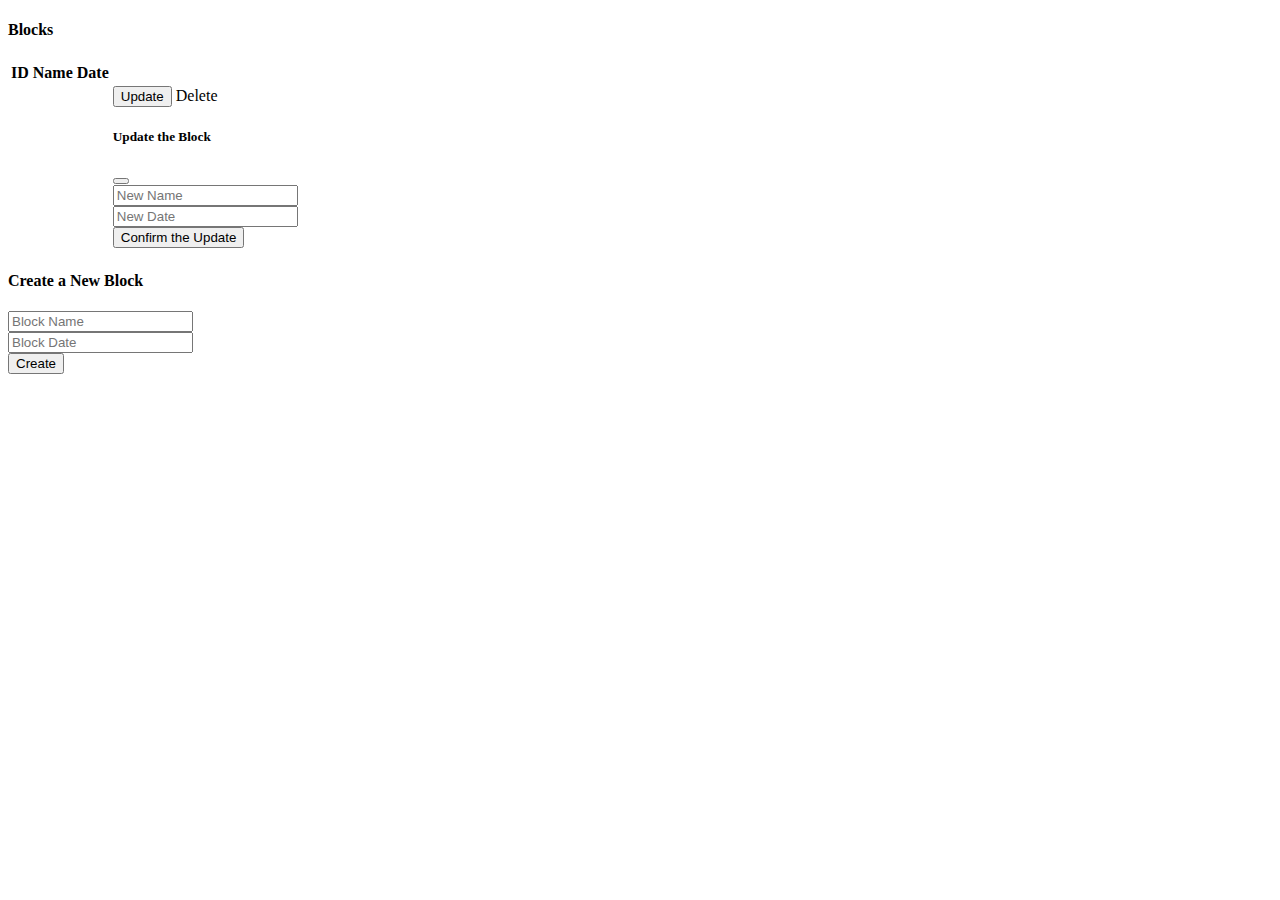
<file: bin/main/mytemplates/blocks.html>
<!doctype html>

<html lang="en">
<head>
<meta charset="utf-8">

<title>Team 5 - Blocks</title>
<link
	href="https://cdn.jsdelivr.net/npm/bootstrap@5.0.0-beta2/dist/css/bootstrap.min.css"
	rel="stylesheet"
	integrity="sha384-BmbxuPwQa2lc/FVzBcNJ7UAyJxM6wuqIj61tLrc4wSX0szH/Ev+nYRRuWlolflfl"
	crossorigin="anonymous">

</head>

<body>
	<section class="col-6 my-2 mx-auto">
		<article class="card mt-4">
			<h4 class="card-header text-center text-secondary py-3">Blocks</h4>
			<div class="card-body">
				<table class="mt-4 table table-borderless table-striped table-hover">
					<thead>
						<tr>
							<th scope="col">ID</th>
							<th scope="col">Name</th>
							<th scope="col">Date</th>
							<th scope="col"></th>
						</tr>
					</thead>
					<tbody>
						<tr th:each="block: ${blocks}">
							<th scope="row" class="align-middle" th:text="${block.id}" />
							<td class="align-middle" th:text="${block.name}" />
							<td class="align-middle" th:text="${block.date}" />
							<!-- Button trigger modal -->

							<td class="text-end">
								<button type="button" class="btn btn-outline-primary"
									data-bs-toggle="modal" data-bs-target="#staticBackdrop">
									Update</button>
								<a th:href="@{'/blocks/' + ${block.id} + '/delete'}"
									class="btn btn-outline-danger">
									Delete
								</a>

								<div class="modal fade" id="staticBackdrop"
									data-bs-backdrop="static" data-bs-keyboard="false"
									tabindex="-1" aria-labelledby="staticBackdropLabel"
									aria-hidden="true">
									<div class="modal-dialog">
										<div class="modal-content">
											<div class="modal-header card-header text-secondary">
												<h5 class="modal-title ms-auto" id="staticBackdropLabel">
													Update the Block
												</h5>
												<button type="button" class="btn-close"
													data-bs-dismiss="modal" aria-label="Close"></button>
											</div>
											<div class="modal-body">
												<div class="card-body">
													<form method="post" action="#" th:action="@{'/blocks/' + ${block.id} + '/update'}">
														<div class="input-group mb-3">
															<input type="text" class="form-control"
																placeholder="New Name" aria-label="name" name="name"
																th:value="${block.name}"
																aria-describedby="block code" required>
														</div>
														<div class="input-group mb-3">
															<input type="text" class="form-control"
																placeholder="New Date" aria-label="date" name="date"
																th:value="${block.date}"
																aria-describedby="block date" required>
														</div>
														<div>
															<input type="submit" id="submit-btn"
																class="d-block btn btn-outline-primary ms-auto"
																value="Confirm the Update">
														</div>
													</form>
												</div>
											</div>
										</div>
									</div>
								</div>
							</td>
						</tr>
					</tbody>
				</table>
			</div>
		</article>



		<article class="card mt-4">
			<h4 class="card-header text-center text-secondary py-3">
				Create a New Block
			</h4>
			<div class="card-body">
				<form method="post" action="/blocks">
					<div class="input-group mb-3">
						<input type="text" class="form-control text-primary"
							placeholder="Block Name" aria-label="name" name="name"
							aria-describedby="block name" required>
					</div>
					<div class="input-group mb-3">
						<input type="text" class="form-control text-primary"
							placeholder="Block Date" aria-label="name" name="date"
							aria-describedby="block date" required>
					</div>
					<div>
						<input type="submit" id="submit-btn"
							class="d-block btn btn-outline-primary ms-auto" value="Create">
					</div>
				</form>
			</div>
		</article>

	</section>


	<script
		src="https://cdn.jsdelivr.net/npm/bootstrap@5.0.0-beta2/dist/js/bootstrap.bundle.min.js"
		integrity="sha384-b5kHyXgcpbZJO/tY9Ul7kGkf1S0CWuKcCD38l8YkeH8z8QjE0GmW1gYU5S9FOnJ0"
		crossorigin="anonymous"></script>
</body>
</html>
</file>
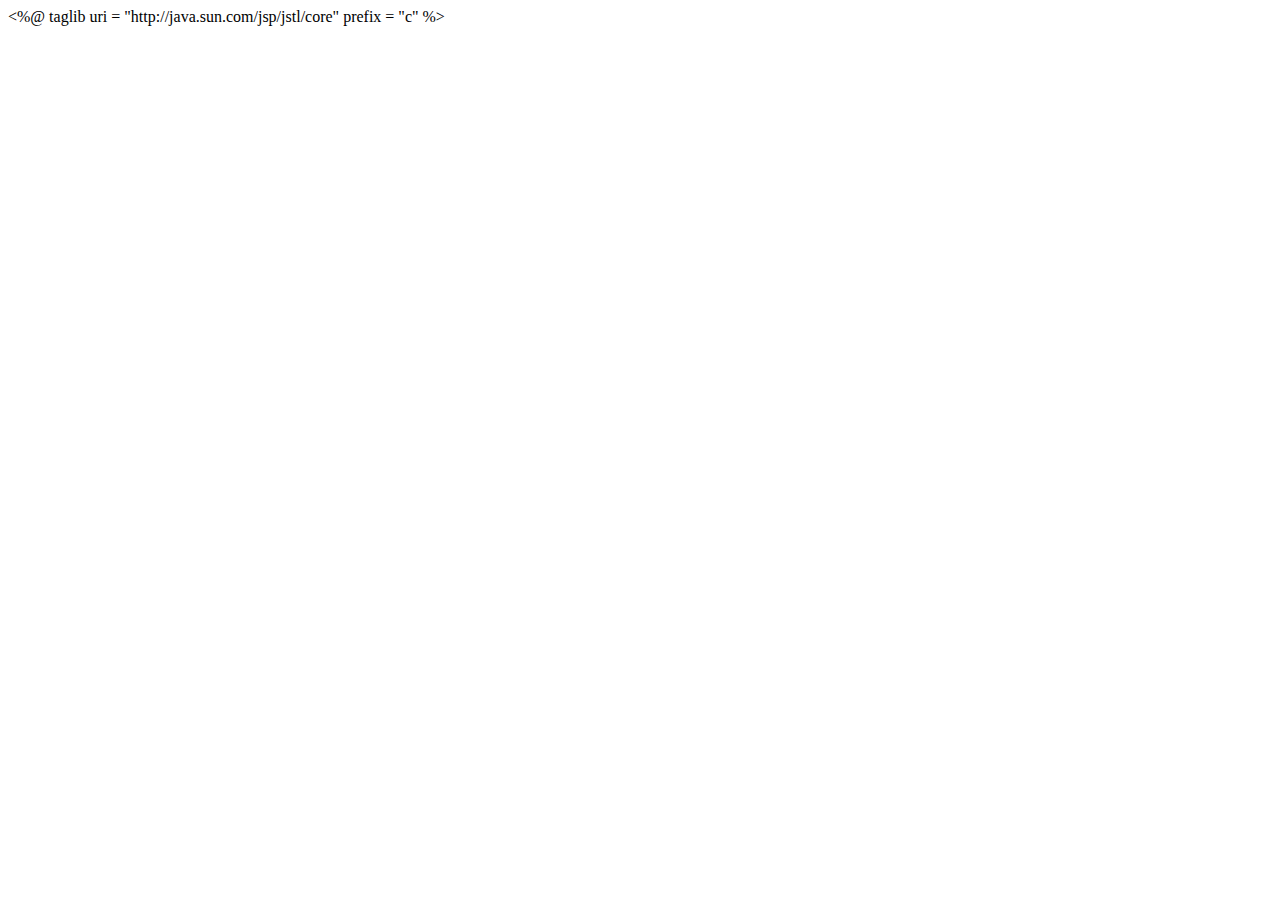
<file: bin/main/mytemplates/bootstrap_template.html>
<!-- USE THIS TEMPLATE ONLY WHEN TO CREATE NEW JSP -->

<%@ taglib uri = "http://java.sun.com/jsp/jstl/core" prefix = "c" %>

<!doctype html>

<html lang="en">
<head>
  <meta charset="utf-8">

  <title>Team 5</title>
  <link href="https://cdn.jsdelivr.net/npm/bootstrap@5.0.0-beta2/dist/css/bootstrap.min.css" rel="stylesheet" integrity="sha384-BmbxuPwQa2lc/FVzBcNJ7UAyJxM6wuqIj61tLrc4wSX0szH/Ev+nYRRuWlolflfl" crossorigin="anonymous">

</head>

<body>


  <script src="https://cdn.jsdelivr.net/npm/bootstrap@5.0.0-beta2/dist/js/bootstrap.bundle.min.js" integrity="sha384-b5kHyXgcpbZJO/tY9Ul7kGkf1S0CWuKcCD38l8YkeH8z8QjE0GmW1gYU5S9FOnJ0" crossorigin="anonymous"></script>
</body>
</html>
</file>
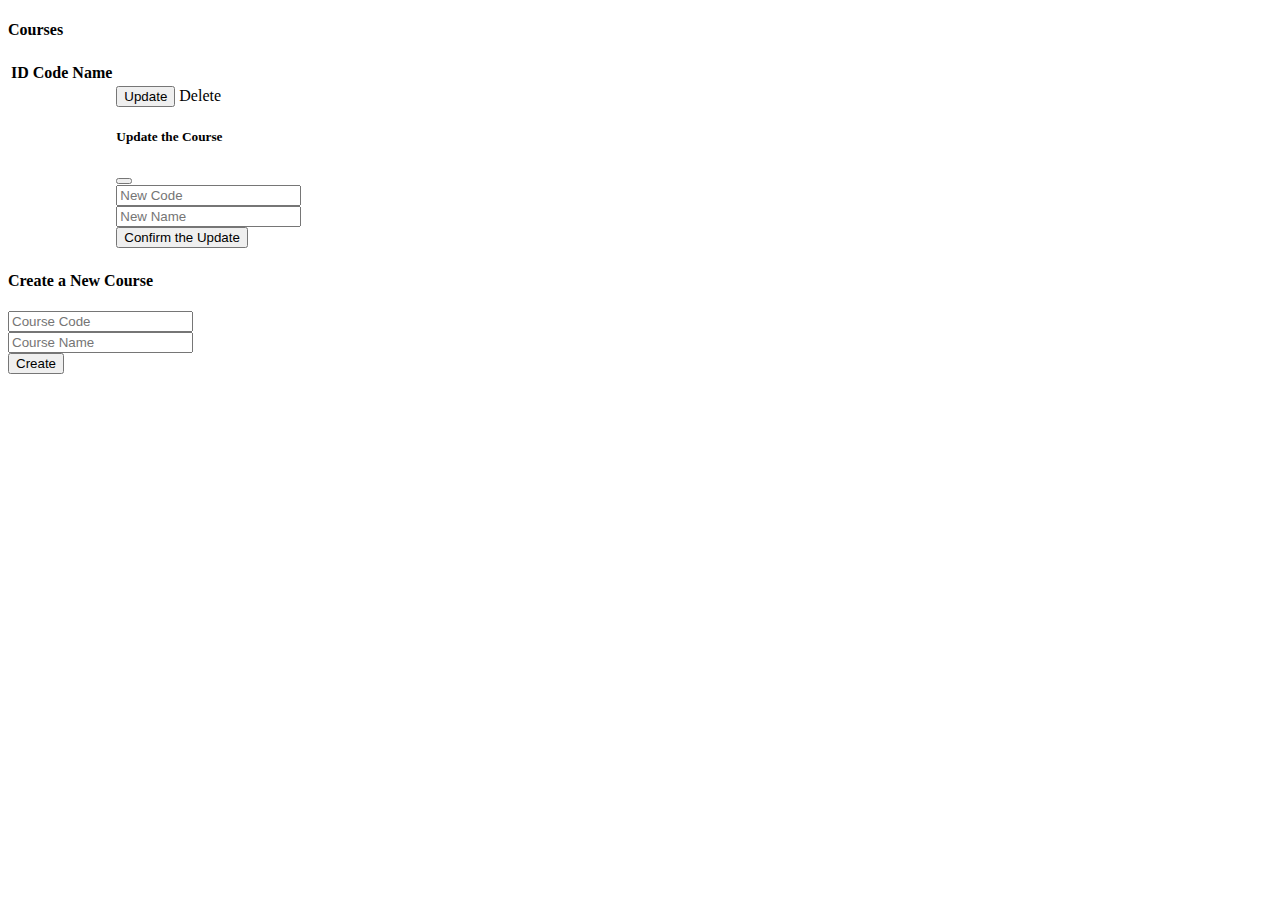
<file: bin/main/mytemplates/courses.html>
<!doctype html>

<html lang="en">
<head>
<meta charset="utf-8">

<title>Team 5</title>
<link
	href="https://cdn.jsdelivr.net/npm/bootstrap@5.0.0-beta2/dist/css/bootstrap.min.css"
	rel="stylesheet"
	integrity="sha384-BmbxuPwQa2lc/FVzBcNJ7UAyJxM6wuqIj61tLrc4wSX0szH/Ev+nYRRuWlolflfl"
	crossorigin="anonymous">

</head>

<body>
	<section class="col-6 my-2 mx-auto">
		<article class="card mt-4">
			<h4 class="card-header text-center text-secondary py-3">Courses</h4>
			<div class="card-body">
				<table class="mt-4 table table-borderless table-striped table-hover">
					<thead>
						<tr>
							<th scope="col">ID</th>
							<th scope="col">Code</th>
							<th scope="col">Name</th>
							<th scope="col"></th>
						</tr>
					</thead>
					<tbody>
						<tr th:each="course: ${courses}">
							<th scope="row" th:text="${course.id}" />
							<td th:text="${course.code}" />
							<td th:text="${course.name}" />
							<!-- Button trigger modal -->

							<td class="text-end">
								<button type="button" class="btn btn-outline-primary"
									data-bs-toggle="modal" data-bs-target="#staticBackdrop">
									Update</button> <a th:href="@{'/courses/' + ${course.id} + '/delete'}"
								class="btn btn-outline-danger"> Delete </a>

								<div class="modal fade" id="staticBackdrop"
									data-bs-backdrop="static" data-bs-keyboard="false"
									tabindex="-1" aria-labelledby="staticBackdropLabel"
									aria-hidden="true">
									<div class="modal-dialog">
										<div class="modal-content">
											<div class="modal-header card-header text-secondary">
												<h5 class="modal-title ms-auto" id="staticBackdropLabel">
													Update the Course
												</h5>
												<button type="button" class="btn-close"
													data-bs-dismiss="modal" aria-label="Close"></button>
											</div>
											<div class="modal-body">
												<div class="card-body">
													<form method="post" action="#" th:action="@{'/courses/' + ${course.id} + '/update'}">
														<div class="input-group mb-3">
															<input type="text" class="form-control"
																placeholder="New Code" aria-label="code" name="code"
																th:value="${course.code}"
																aria-describedby="course code" required>
														</div>
														<div class="input-group mb-3">
															<input type="text" class="form-control"
																placeholder="New Name" aria-label="name" name="name"
																th:value="${course.name}"
																aria-describedby="course name" required>
														</div>
														<div>
															<input type="submit" id="submit-btn"
																class="d-block btn btn-outline-primary ms-auto"
																value="Confirm the Update">
														</div>
													</form>
												</div>
											</div>
										</div>
									</div>
								</div>

							</td>
						</tr>
					</tbody>
				</table>
			</div>
		</article>



		<article class="card mt-4">
			<h4 class="card-header text-center text-secondary py-3">Create a
				New Course</h4>
			<div class="card-body">
				<form method="post" action="/courses">
					<div class="input-group mb-3">
						<input type="text" class="form-control text-primary"
							placeholder="Course Code" aria-label="code" name="code"
							aria-describedby="course code" required>
					</div>
					<div class="input-group mb-3">
						<input type="text" class="form-control text-primary"
							placeholder="Course Name" aria-label="name" name="name"
							aria-describedby="course name" required>
					</div>
					<div>
						<input type="submit" id="submit-btn"
							class="d-block btn btn-outline-primary ms-auto" value="Create">
					</div>
				</form>
			</div>
		</article>

	</section>


	<script
		src="https://cdn.jsdelivr.net/npm/bootstrap@5.0.0-beta2/dist/js/bootstrap.bundle.min.js"
		integrity="sha384-b5kHyXgcpbZJO/tY9Ul7kGkf1S0CWuKcCD38l8YkeH8z8QjE0GmW1gYU5S9FOnJ0"
		crossorigin="anonymous"></script>
</body>
</html>
</file>
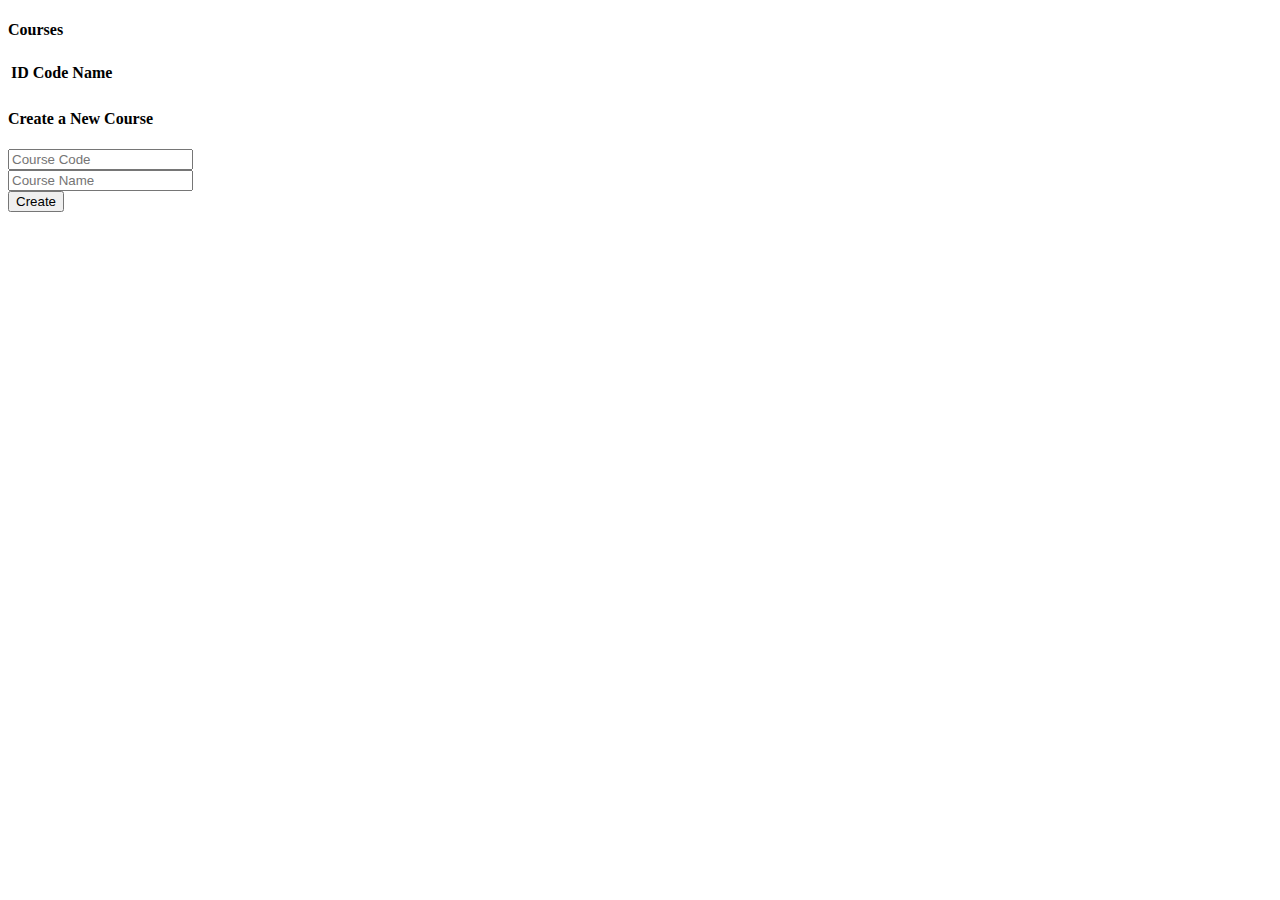
<file: bin/main/templates/courses.html>
<!doctype html>

<html lang="en">
<head>
<meta charset="utf-8">

<title>Team 5</title>
<link
	href="https://cdn.jsdelivr.net/npm/bootstrap@5.0.0-beta2/dist/css/bootstrap.min.css"
	rel="stylesheet"
	integrity="sha384-BmbxuPwQa2lc/FVzBcNJ7UAyJxM6wuqIj61tLrc4wSX0szH/Ev+nYRRuWlolflfl"
	crossorigin="anonymous">

</head>

<body>
	<section class="col-6 my-2 mx-auto">
		<article class="card mt-4">
			<h4 class="card-header text-center text-secondary py-3">Courses</h4>
			<div class="card-body">
				<table class="mt-4 table table-borderless table-striped table-hover">
					<thead>
						<tr>
							<th scope="col">ID</th>
							<th scope="col">Code</th>
							<th scope="col">Name</th>
						</tr>
					</thead>
					<tbody>
						<tr th:each="course: ${courses}">
							<th scope="row" th:text="${course.id}" />
							<td th:text="${course.code}" />
							<td th:text="${course.name}" />
						</tr>
						</c:forEach>
					</tbody>
				</table>
			</div>
		</article>

		<article class="card mt-4">
			<h4 class="card-header text-center text-secondary py-3">Create a
				New Course</h4>
			<div class="card-body">
				<form method="get"
					action="${pageContext.request.contextPath}/blocks">
					<div class="input-group mb-3">
						<input type="text" class="form-control text-primary"
							placeholder="Course Code" aria-label="courseCode"
							aria-describedby="course code" required>
					</div>
					<div class="input-group mb-3">
						<input type="text" class="form-control text-primary"
							placeholder="Course Name" aria-label="courseName"
							aria-describedby="course name" required>
					</div>
					<div>
						<button type="submit" id="submit-btn"
							class="d-block btn btn-outline-secondary ms-auto">
							Create</button>
					</div>
				</form>
			</div>
		</article>
	</section>


	<script
		src="https://cdn.jsdelivr.net/npm/bootstrap@5.0.0-beta2/dist/js/bootstrap.bundle.min.js"
		integrity="sha384-b5kHyXgcpbZJO/tY9Ul7kGkf1S0CWuKcCD38l8YkeH8z8QjE0GmW1gYU5S9FOnJ0"
		crossorigin="anonymous"></script>
</body>
</html>
</file>
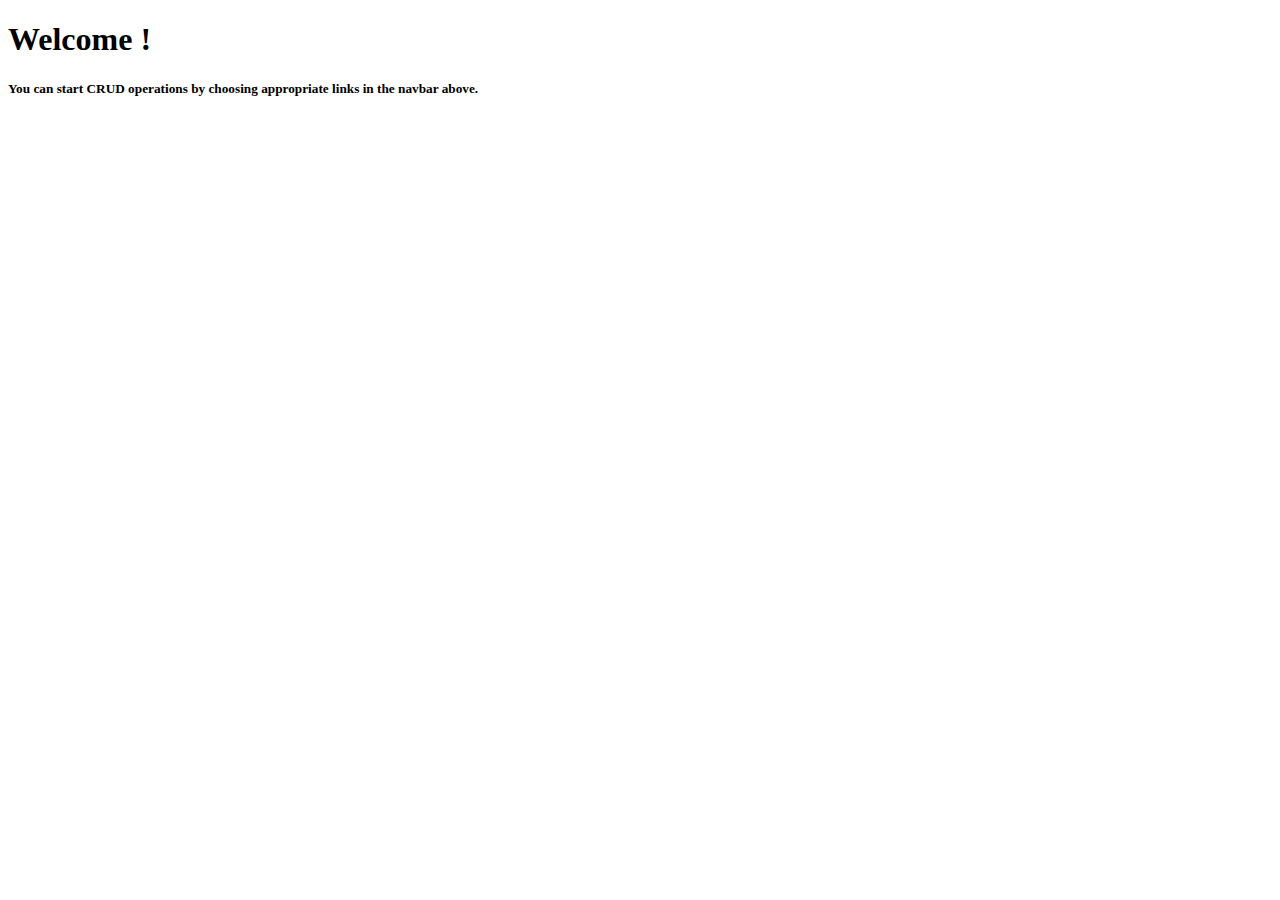
<file: src/main/resources/mytemplates/adminHomePage.html>
<!DOCTYPE html>
<html>

<head th:include="fragments/general.html :: head">
<title>Team 5 - Admin Home</title>

</head>

<body>
	<div th:replace="fragments/general.html :: header"></div>

	<div class="main-container text-secondary">
		<h1 th:inline="text">
			Welcome <span th:text="${authUserName}"></span>!
		</h1>
		<h5 class="pt-2">You can start CRUD operations by choosing appropriate links in the navbar above.</h5>
	</div>

	<div th:replace="fragments/general.html :: footer"></div>
</body>
</html>
</file>
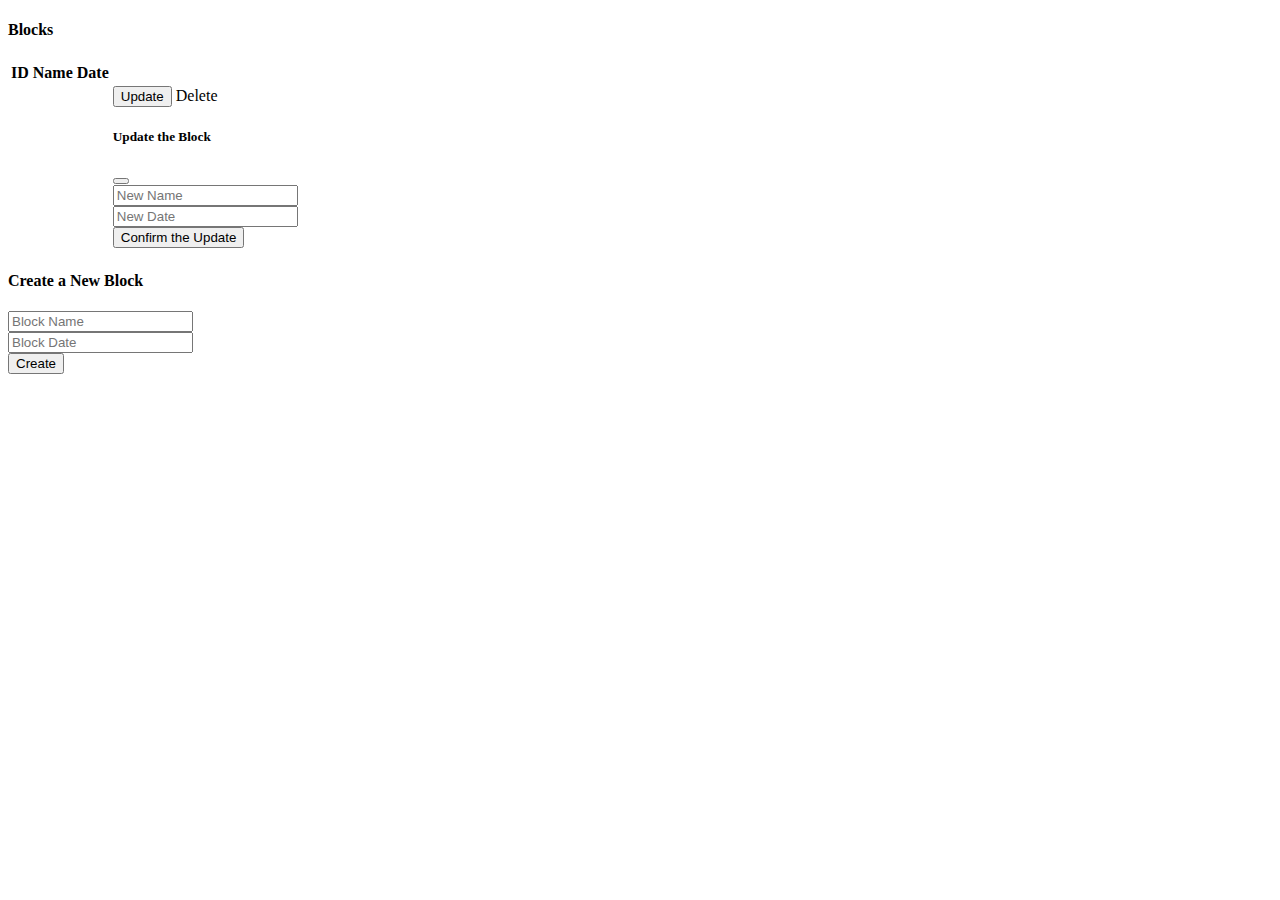
<file: src/main/resources/mytemplates/blocks.html>
<!doctype html>

<html lang="en">
<head th:include="fragments/general.html :: head">
<meta charset="utf-8">

<title>Team 5 - Blocks</title>


</head>

<body>
	<div th:replace="fragments/general.html :: header"></div>
    
	<section class="col-6 my-2 mx-auto main-container">
		<article class="card mt-4">
			<h4 class="card-header text-center text-secondary py-3">Blocks</h4>
			<div class="card-body">
				<table class="mt-4 table table-borderless table-striped table-hover">
					<thead>
						<tr>
							<th scope="col">ID</th>
							<th scope="col">Name</th>
							<th scope="col">Date</th>
							<th scope="col"></th>
						</tr>
					</thead>
					<tbody>
						<tr th:each="block: ${blocks}">
							<th scope="row" class="align-middle" th:text="${block.id}" />
							<td class="align-middle" th:text="${block.name}" />
							<td class="align-middle" th:text="${block.date}" />
							<!-- Button trigger modal -->

							<td class="text-end">
								<button type="button" class="btn btn-outline-primary"
									data-bs-toggle="modal" data-bs-target="#staticBackdrop">
									Update</button>
								<a th:href="@{'/blocks/' + ${block.id} + '/delete'}"
									class="btn btn-outline-danger">
									Delete
								</a>

								<div class="modal fade" id="staticBackdrop"
									data-bs-backdrop="static" data-bs-keyboard="false"
									tabindex="-1" aria-labelledby="staticBackdropLabel"
									aria-hidden="true">
									<div class="modal-dialog">
										<div class="modal-content">
											<div class="modal-header card-header text-secondary">
												<h5 class="modal-title ms-auto" id="staticBackdropLabel">
													Update the Block
												</h5>
												<button type="button" class="btn-close"
													data-bs-dismiss="modal" aria-label="Close"></button>
											</div>
											<div class="modal-body">
												<div class="card-body">
													<form method="post" action="#" th:action="@{'/blocks/' + ${block.id} + '/update'}">
														<div class="input-group mb-3">
															<input type="text" class="form-control"
																placeholder="New Name" aria-label="name" name="name"
																th:value="${block.name}"
																aria-describedby="block code" required>
														</div>
														<div class="input-group mb-3">
															<input type="text" class="form-control"
																placeholder="New Date" aria-label="date" name="date"
																th:value="${block.date}"
																aria-describedby="block date" required>
														</div>
														<div>
															<input type="submit" id="submit-btn"
																class="d-block btn btn-outline-primary ms-auto"
																value="Confirm the Update">
														</div>
													</form>
												</div>
											</div>
										</div>
									</div>
								</div>
							</td>
						</tr>
					</tbody>
				</table>
			</div>
		</article>



		<article class="card mt-4">
			<h4 class="card-header text-center text-secondary py-3">
				Create a New Block
			</h4>
			<div class="card-body">
				<form method="post" action="/blocks">
					<div class="input-group mb-3">
						<input type="text" class="form-control text-primary"
							placeholder="Block Name" aria-label="name" name="name"
							aria-describedby="block name" required>
					</div>
					<div class="input-group mb-3">
						<input type="text" class="form-control text-primary"
							placeholder="Block Date" aria-label="name" name="date"
							aria-describedby="block date" required>
					</div>
					<div>
						<input type="submit" id="submit-btn"
							class="d-block btn btn-outline-primary ms-auto" value="Create">
					</div>
				</form>
			</div>
		</article>

	</section>

	<div th:replace="fragments/general.html :: footer"></div>
</body>
</html>
</file>
